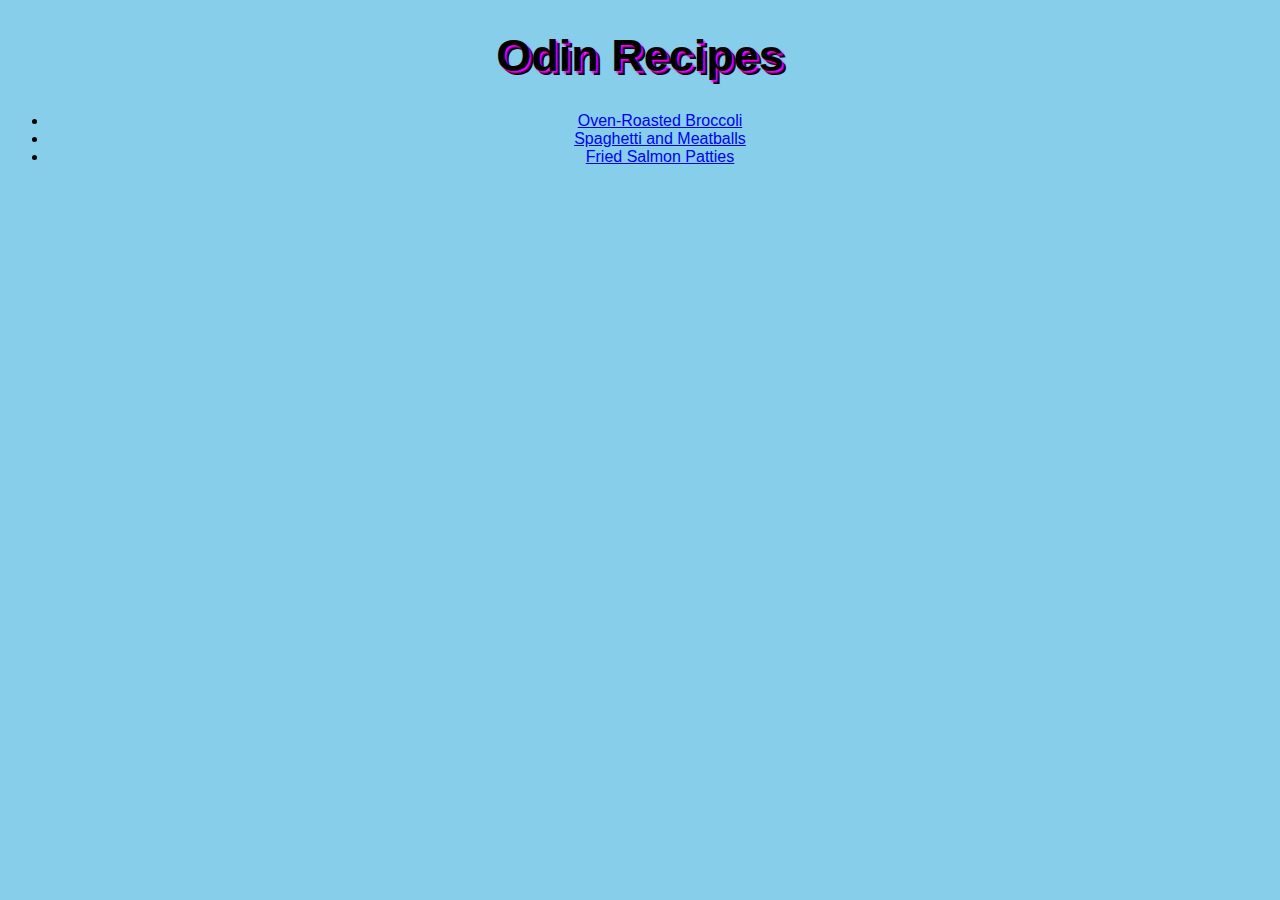
<file: index.html>
<!DOCTYPE html>
<html lang="en">
<head>
    <meta charset="UTF-8">
    <meta http-equiv="X-UA-Compatible" content="IE=edge">
    <meta name="viewport" content="width=device-width, initial-scale=1.0">
    <link rel="stylesheet" href="styles.css">
    <title>Odin Recipes</title>
</head>
<body>
    <h1>Odin Recipes</h1>
        <ul class="home-list">
            <li><a href="recipes/roasted-broccoli.html">Oven-Roasted Broccoli</a></li>
            <li><a href="recipes/spaghetti-meatball.html">Spaghetti and Meatballs</a></li>
            <li><a href="recipes/fried-salmon-patties.html">Fried Salmon Patties</a></li>
        </ul>
    
</body>
</html>
</file>
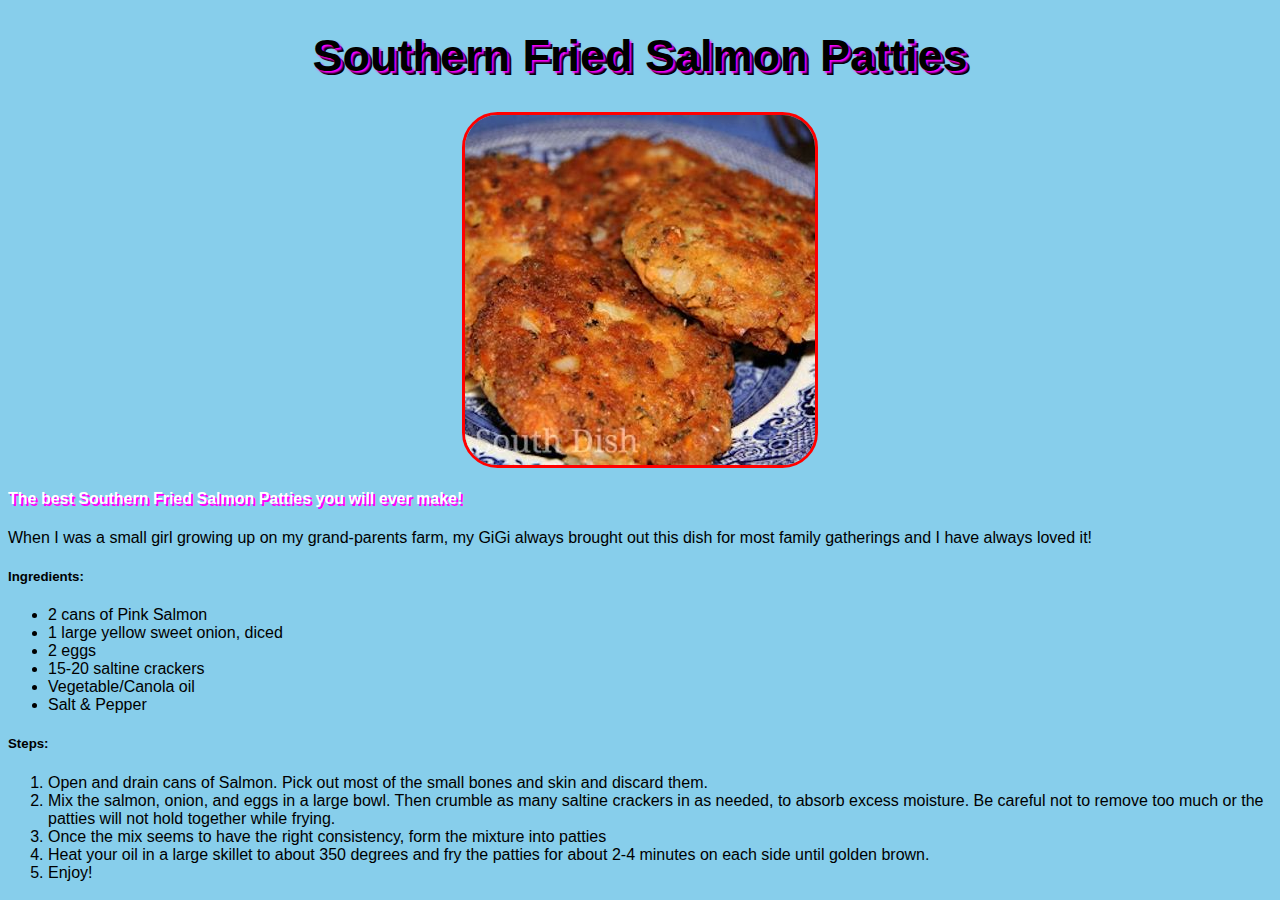
<file: recipes/fried-salmon-patties.html>
<!DOCTYPE html>
<html lang="en">
<head>
    <meta charset="UTF-8">
    <meta http-equiv="X-UA-Compatible" content="IE=edge">
    <meta name="viewport" content="width=device-width, initial-scale=1.0">
    <link rel="stylesheet" href="../styles.css">
    <title>Southern Fried Salmon Patties</title>
</head>
<body>
    <h1>Southern Fried Salmon Patties</h1>

    <img src="../images/fried-salmon-patties.jpg" alt="Picture of Southern Fried Salmon Patties">
    <h4>The best Southern Fried Salmon Patties you will ever make!</h4>
        <p>When I was a small girl growing up on my grand-parents farm, my GiGi always brought out this dish for most family gatherings and I have always loved it!

        </p>
        <h5>Ingredients:</h5>
        <ul>
            <li>2 cans of Pink Salmon</li>
            <li>1 large yellow sweet onion, diced</li>
            <li>2 eggs</li>
            <li>15-20 saltine crackers</li>
            <li>Vegetable/Canola oil</li>
            <li>Salt & Pepper</li>
        </ul>
        <h5>Steps:</h5>
        <ol>
            <li>Open and drain cans of Salmon. Pick out most of the small bones and skin and discard them.</li>
            <li>Mix the salmon, onion, and eggs in a large bowl. Then crumble as many saltine crackers in as needed, to absorb excess moisture. Be careful not to remove too much or the patties will not hold together while frying.</li>
            <li>Once the mix seems to have the right consistency, form the mixture into patties</li>
            <li>Heat your oil in a large skillet to about 350 degrees and fry the patties for about 2-4 minutes on each side until golden brown.</li>
            <li>Enjoy!</li>
        </ol>
</body>
</html>
</file>
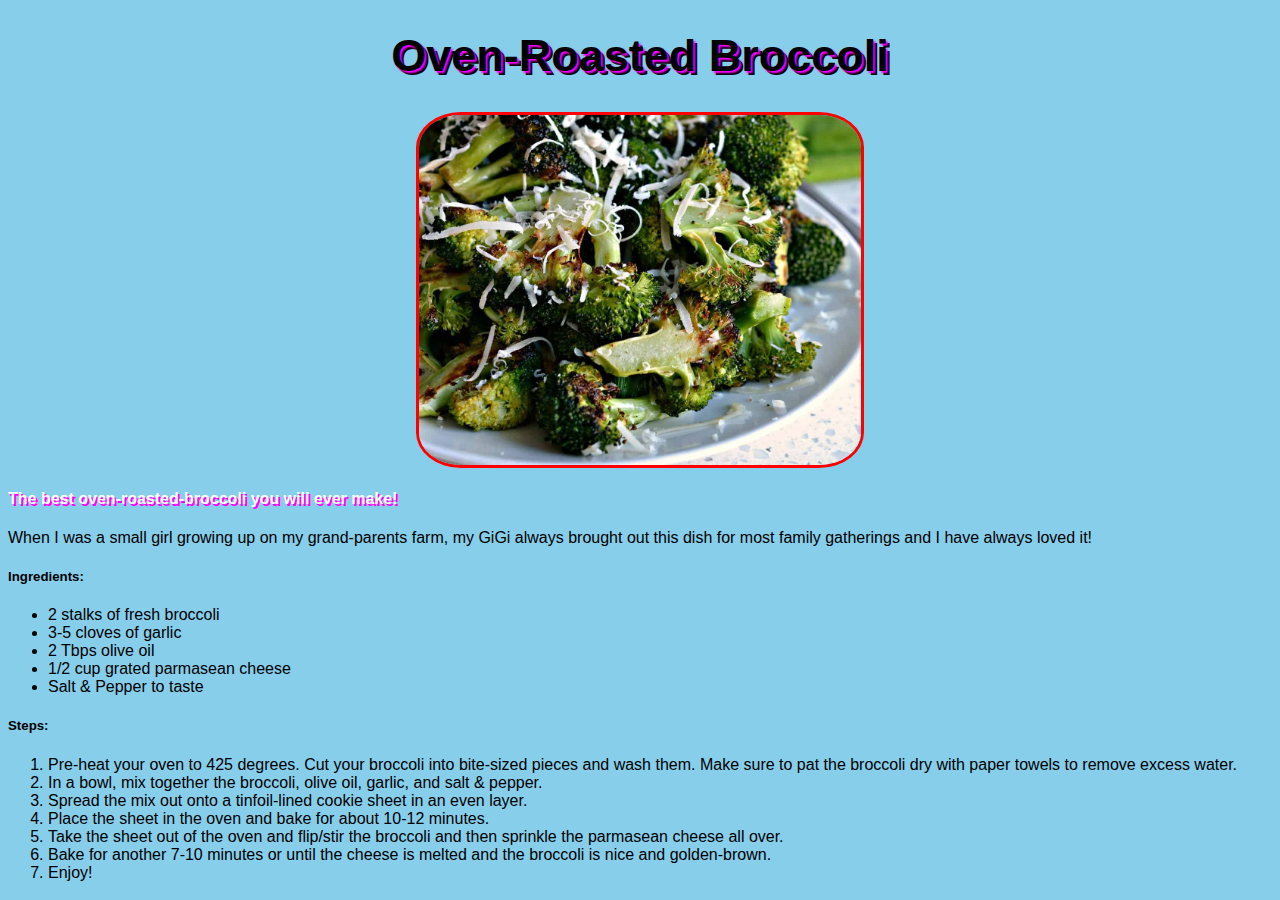
<file: recipes/roasted-broccoli.html>
<!DOCTYPE html>
<html lang="en">
<head>
    <meta charset="UTF-8">
    <meta http-equiv="X-UA-Compatible" content="IE=edge">
    <meta name="viewport" content="width=device-width, initial-scale=1.0">
    <link rel="stylesheet" href="../styles.css">
    <title>Oven-Roasted Broccoli</title>
</head>
<body>
    <h1>Oven-Roasted Broccoli</h1>

    <img src="../images/oven-roasted-broccoli.jpg" alt="Picture of roasted broccoli">
    <h4>The best oven-roasted-broccoli you will ever make!</h4>
        <p>When I was a small girl growing up on my grand-parents farm, my GiGi always brought out this dish for most family gatherings and I have always loved it!

        </p>
        <h5>Ingredients:</h5>
        <ul>
            <li>2 stalks of fresh broccoli</li>
            <li>3-5 cloves of garlic</li>
            <li>2 Tbps olive oil</li>
            <li>1/2 cup grated parmasean cheese</li>
            <li>Salt & Pepper to taste</li>
        </ul>
        <h5>Steps:</h5>
        <ol>
            <li>Pre-heat your oven to 425 degrees. Cut your broccoli into bite-sized pieces and wash them. Make sure to pat the broccoli dry with paper towels to remove excess water.</li>
            <li>In a bowl, mix together the broccoli, olive oil, garlic, and salt & pepper.</li>
            <li>Spread the mix out onto a tinfoil-lined cookie sheet in an even layer.</li>
            <li>Place the sheet in the oven and bake for about 10-12 minutes.</li>
            <li>Take the sheet out of the oven and flip/stir the broccoli and then sprinkle the parmasean cheese all over.</li>
            <li>Bake for another 7-10 minutes or until the cheese is melted and the broccoli is nice and golden-brown.</li>
            <li>Enjoy!</li>
        </ol>
</body>
</html>
</file>
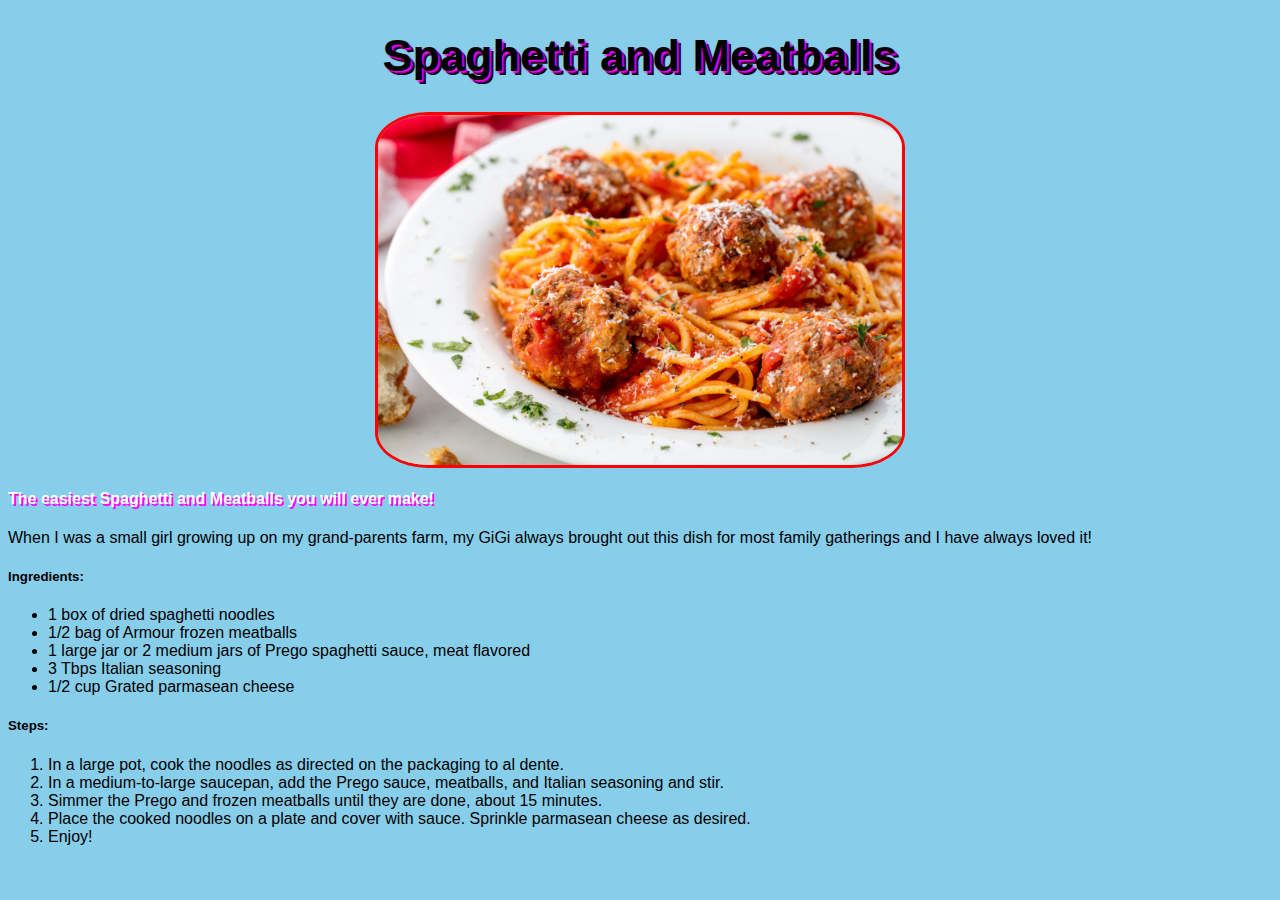
<file: recipes/spaghetti-meatball.html>
<!DOCTYPE html>
<html lang="en">
<head>
    <meta charset="UTF-8">
    <meta http-equiv="X-UA-Compatible" content="IE=edge">
    <meta name="viewport" content="width=device-width, initial-scale=1.0">
    <link rel="stylesheet" href="../styles.css">
    <title>Spaghetti and Meatballs</title>
</head>
<body>
    <h1>Spaghetti and Meatballs</h1>

    <img src="../images/spaghetti-meatballs.jpg" alt="Picture of spaghetti and meatballs">
    <h4>The easiest Spaghetti and Meatballs you will ever make!</h4>
        <p>When I was a small girl growing up on my grand-parents farm, my GiGi always brought out this dish for most family gatherings and I have always loved it!

        </p>
        <h5>Ingredients:</h5>
        <ul>
            <li>1 box of dried spaghetti noodles</li>
            <li>1/2 bag of Armour frozen meatballs</li>
            <li>1 large jar or 2 medium jars of Prego spaghetti sauce, meat flavored</li>
            <li>3 Tbps Italian seasoning</li>
            <li>1/2 cup Grated parmasean cheese</li>
        </ul>
        <h5>Steps:</h5>
        <ol>
            <li>In a large pot, cook the noodles as directed on the packaging to al dente.</li>
            <li>In a medium-to-large saucepan, add the Prego sauce, meatballs, and Italian seasoning and stir. </li>
            <li>Simmer the Prego and frozen meatballs until they are done, about 15 minutes.</li>
            <li>Place the cooked noodles on a plate and cover with sauce. Sprinkle parmasean cheese as desired.</li>
            <li>Enjoy!</li>
        </ol>
</body>
</html>
</file>
<file: styles.css>
html {
    background-color: skyblue;
    font-family: 'Trebuchet MS', 'Lucida Sans Unicode', 'Lucida Grande', 'Lucida Sans', Arial, sans-serif;
}

h1 {
    text-align: center;
    font-size: 45px;
    text-shadow: 2px 2px 2px magenta, 4px 4px 0px black;
}

h4 {
    color: white;
    text-shadow: 2px 2px 0px magenta;
}

img {
    border: solid #ff0000;
    border-radius: 10%;
    height: 350px;
    display: block;
    margin-left: auto;
    margin-right: auto;

}

.home-list {
    text-align: center;
}
</file>
